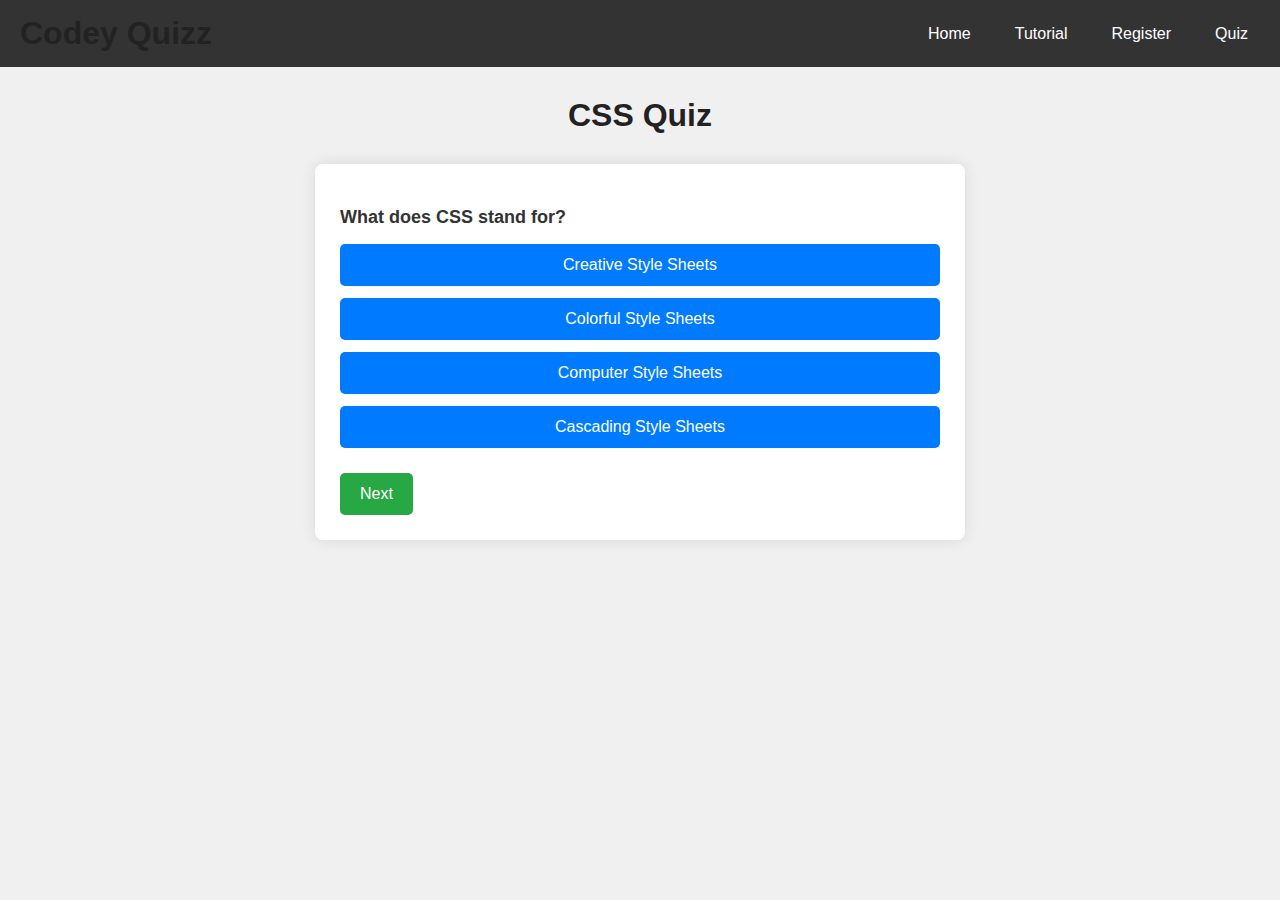
<file: Codey Quizz/css_quiz.html>
<!DOCTYPE html>
<html lang="en">

   <head>
    <meta charset="UTF-8">
    <meta name="viewport" content="width=device-width, initial-scale=1.0">
    <title>CSS Quiz</title>
    <script defer src="quiz.js"></script>
    <style>
        body {
            margin: 0;
            font-family: Arial, sans-serif;
            background-color: #f0f0f0;
        }

        header {
            position: sticky;
            top: 0;
            z-index: 1000;
            display: flex;
            justify-content: space-between;
            align-items: center;
            background-color: #333;
            padding: 15px 20px;
            color: white;
        }

        .logo h1 {
            margin: 0;
        }

        nav ul {
            list-style: none;
            margin: 0;
            padding: 0;
            display: flex;
        }

        nav ul li {
            margin-left: 20px;
        }

        nav ul li a {
            color: white;
            text-decoration: none;
            padding: 8px 12px;
        }

        nav ul li a:hover {
            background-color: #575757;
            border-radius: 4px;
        }

        .menu-icon {
            display: none;
            cursor: pointer;
        }

        @media (max-width: 768px) {
            nav ul {
                flex-direction: column;
                display: none;
            }
            nav ul.show {
                display: flex;
            }
            .menu-icon {
                display: block;
            }
        }

        h1 {
            text-align: center;
            color: #222;
            margin-top: 30px;
        }

        #quiz-container {
            max-width: 600px;
            margin: 30px auto;
            background: #ffffff;
            padding: 25px;
            border-radius: 8px;
            box-shadow: 0 0 15px rgba(0, 0, 0, 0.1);
        }

        .question-container {
            margin-bottom: 25px;
        }

        .question {
            font-size: 18px;
            font-weight: bold;
            margin-bottom: 15px;
            color: #333;
        }

        .options {
            list-style-type: none;
            padding: 0;
        }

        .option {
            display: block;
            width: 100%;
            background: #007bff;
            color: white;
            padding: 12px;
            margin-bottom: 12px;
            border: none;
            border-radius: 5px;
            cursor: pointer;
            transition: background 0.3s ease;
            font-size: 16px;
        }

        .option:hover {
            background: #0056b3;
        }

        #next-btn {
            background: #28a745;
            color: white;
            padding: 12px 20px;
            border: none;
            border-radius: 5px;
            cursor: pointer;
            transition: background 0.3s ease;
            font-size: 16px;
        }

        #next-btn:hover {
            background: #218838;
        }
    </style>
</head>

</head>
<body>
    <header>
        <div class="logo">
            <h1>Codey Quizz</h1>
        </div>
        <nav>
            <ul>
                <li><a href="index.html">Home</a></li>
                <li><a href="tutorial.html">Tutorial</a></li>
                <li><a href="register.html">Register</a></li>
                <li><a href="index.html">Quiz</a></li>
            </ul>
        </nav>
        <div class="menu-icon" onclick="toggleMenu()">☰</div>
    </header>
    <h1>CSS Quiz</h1>
    <div id="quiz-container">
        <div class="question-container">
            <p class="question"></p>
            <ul class="options">
                <li><button class="option"></button></li>
                <li><button class="option"></button></li>
                <li><button class="option"></button></li>
                <li><button class="option"></button></li>
            </ul>
        </div>
        <button id="next-btn">Next</button>
    </div>
</body>
</html>
</file>
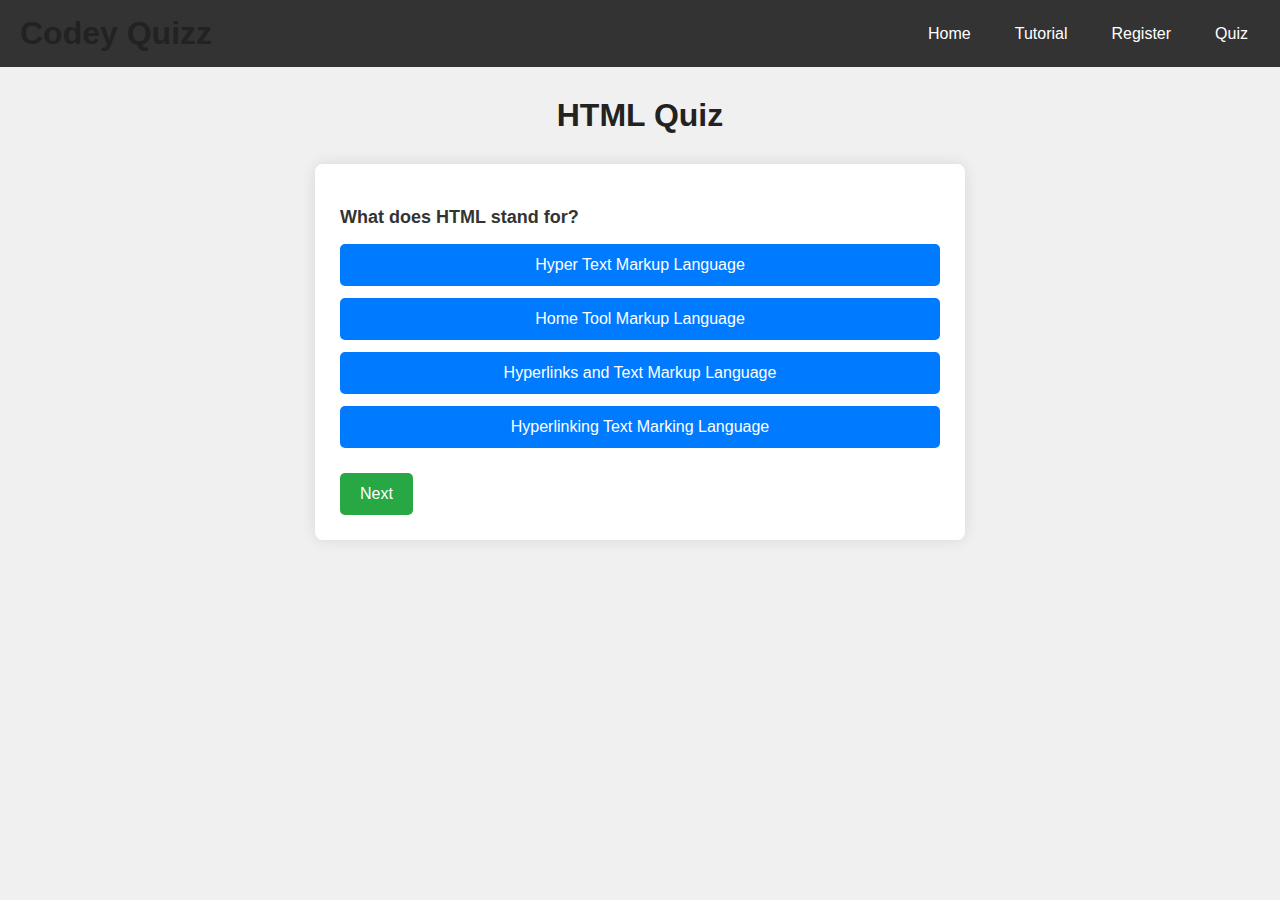
<file: Codey Quizz/html_quiz.html>
<!DOCTYPE html>
<html lang="en">
<head>
    <meta charset="UTF-8">
    <meta name="viewport" content="width=device-width, initial-scale=1.0">
    <title>HTML Quiz</title>
    <script defer src="quiz.js"></script>
    <style>
        body {
            margin: 0;
            font-family: Arial, sans-serif;
            background-color: #f0f0f0;
        }

        header {
            position: sticky;
            top: 0;
            z-index: 1000;
            display: flex;
            justify-content: space-between;
            align-items: center;
            background-color: #333;
            padding: 15px 20px;
            color: white;
        }

        .logo h1 {
            margin: 0;
        }

        nav ul {
            list-style: none;
            margin: 0;
            padding: 0;
            display: flex;
        }

        nav ul li {
            margin-left: 20px;
        }

        nav ul li a {
            color: white;
            text-decoration: none;
            padding: 8px 12px;
        }

        nav ul li a:hover {
            background-color: #575757;
            border-radius: 4px;
        }

        .menu-icon {
            display: none;
            cursor: pointer;
        }

        @media (max-width: 768px) {
            nav ul {
                flex-direction: column;
                display: none;
            }
            nav ul.show {
                display: flex;
            }
            .menu-icon {
                display: block;
            }
        }

        h1 {
            text-align: center;
            color: #222;
            margin-top: 30px;
        }

        #quiz-container {
            max-width: 600px;
            margin: 30px auto;
            background: #ffffff;
            padding: 25px;
            border-radius: 8px;
            box-shadow: 0 0 15px rgba(0, 0, 0, 0.1);
        }

        .question-container {
            margin-bottom: 25px;
        }

        .question {
            font-size: 18px;
            font-weight: bold;
            margin-bottom: 15px;
            color: #333;
        }

        .options {
            list-style-type: none;
            padding: 0;
        }

        .option {
            display: block;
            width: 100%;
            background: #007bff;
            color: white;
            padding: 12px;
            margin-bottom: 12px;
            border: none;
            border-radius: 5px;
            cursor: pointer;
            transition: background 0.3s ease;
            font-size: 16px;
        }

        .option:hover {
            background: #0056b3;
        }

        #next-btn {
            background: #28a745;
            color: white;
            padding: 12px 20px;
            border: none;
            border-radius: 5px;
            cursor: pointer;
            transition: background 0.3s ease;
            font-size: 16px;
        }

        #next-btn:hover {
            background: #218838;
        }
    </style>
</head>
<body>
    <header>
        <div class="logo">
            <h1>Codey Quizz</h1>
        </div>
        <nav>
            <ul>
                <li><a href="index.html">Home</a></li>
                <li><a href="tutorial.html">Tutorial</a></li>
                <li><a href="register.html">Register</a></li>
                <li><a href="index.html">Quiz</a></li>
            </ul>
        </nav>
        <div class="menu-icon" onclick="toggleMenu()">☰</div>
    </header>
    <h1>HTML Quiz</h1>
    <div id="quiz-container">
        <div class="question-container">
            <p class="question"></p>
            <ul class="options">
                <li><button class="option"></button></li>
                <li><button class="option"></button></li>
                <li><button class="option"></button></li>
                <li><button class="option"></button></li>
            </ul>
        </div>
        <button id="next-btn">Next</button>
    </div>
</body>
</html>
</file>
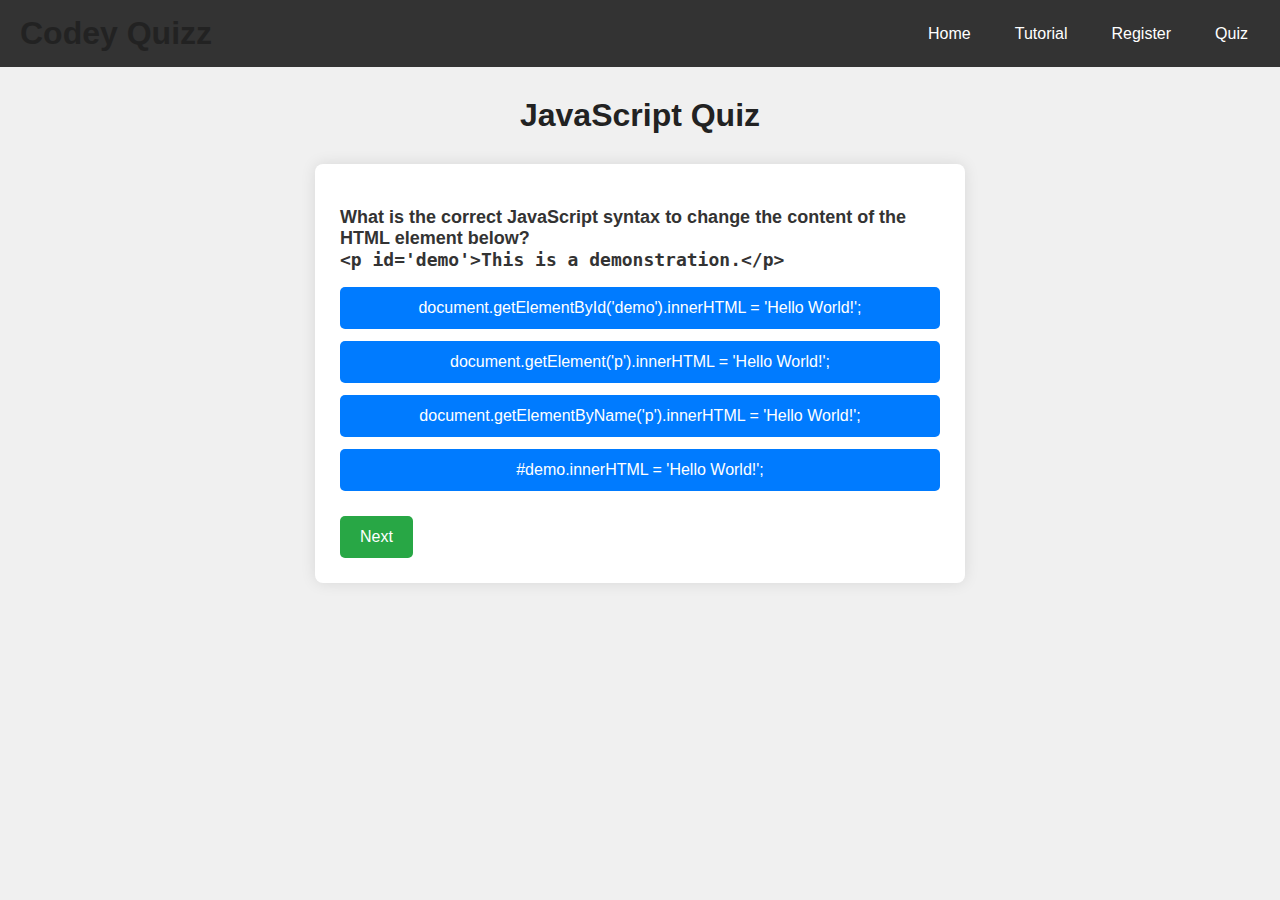
<file: Codey Quizz/js_quiz.html>
<!DOCTYPE html>
<html lang="en">
<head>
    <meta charset="UTF-8">
    <meta name="viewport" content="width=device-width, initial-scale=1.0">
    <title>JavaScript Quiz</title>
    <script defer src="quiz.js"></script>
    <style>
        body {
            margin: 0;
            font-family: Arial, sans-serif;
            background-color: #f0f0f0;
        }

        header {
            position: sticky;
            top: 0;
            z-index: 1000;
            display: flex;
            justify-content: space-between;
            align-items: center;
            background-color: #333;
            padding: 15px 20px;
            color: white;
        }

        .logo h1 {
            margin: 0;
        }

        nav ul {
            list-style: none;
            margin: 0;
            padding: 0;
            display: flex;
        }

        nav ul li {
            margin-left: 20px;
        }

        nav ul li a {
            color: white;
            text-decoration: none;
            padding: 8px 12px;
        }

        nav ul li a:hover {
            background-color: #575757;
            border-radius: 4px;
        }

        .menu-icon {
            display: none;
            cursor: pointer;
        }

        @media (max-width: 768px) {
            nav ul {
                flex-direction: column;
                display: none;
            }
            nav ul.show {
                display: flex;
            }
            .menu-icon {
                display: block;
            }
        }

        h1 {
            text-align: center;
            color: #222;
            margin-top: 30px;
        }

        #quiz-container {
            max-width: 600px;
            margin: 30px auto;
            background: #ffffff;
            padding: 25px;
            border-radius: 8px;
            box-shadow: 0 0 15px rgba(0, 0, 0, 0.1);
        }

        .question-container {
            margin-bottom: 25px;
        }

        .question {
            font-size: 18px;
            font-weight: bold;
            margin-bottom: 15px;
            color: #333;
        }

        .options {
            list-style-type: none;
            padding: 0;
        }

        .option {
            display: block;
            width: 100%;
            background: #007bff;
            color: white;
            padding: 12px;
            margin-bottom: 12px;
            border: none;
            border-radius: 5px;
            cursor: pointer;
            transition: background 0.3s ease;
            font-size: 16px;
        }

        .option:hover {
            background: #0056b3;
        }

        #next-btn {
            background: #28a745;
            color: white;
            padding: 12px 20px;
            border: none;
            border-radius: 5px;
            cursor: pointer;
            transition: background 0.3s ease;
            font-size: 16px;
        }

        #next-btn:hover {
            background: #218838;
        }
    </style>
</head>
<body>
    <header>
        <div class="logo">
            <h1>Codey Quizz</h1>
        </div>
        <nav>
            <ul>
                <li><a href="index.html">Home</a></li>
                <li><a href="tutorial.html">Tutorial</a></li>
                <li><a href="register.html">Register</a></li>
                <li><a href="index.html">Quiz</a></li>
            </ul>
        </nav>
        <div class="menu-icon" onclick="toggleMenu()">☰</div>
    </header>
    <h1>JavaScript Quiz</h1>
    <div id="quiz-container">
        <div class="question-container">
            <p class="question"></p>
            <ul class="options">
                <li><button class="option"></button></li>
                <li><button class="option"></button></li>
                <li><button class="option"></button></li>
                <li><button class="option"></button></li>
            </ul>
        </div>
        <button id="next-btn">Next</button>
    </div>
</body>
</html>
</file>
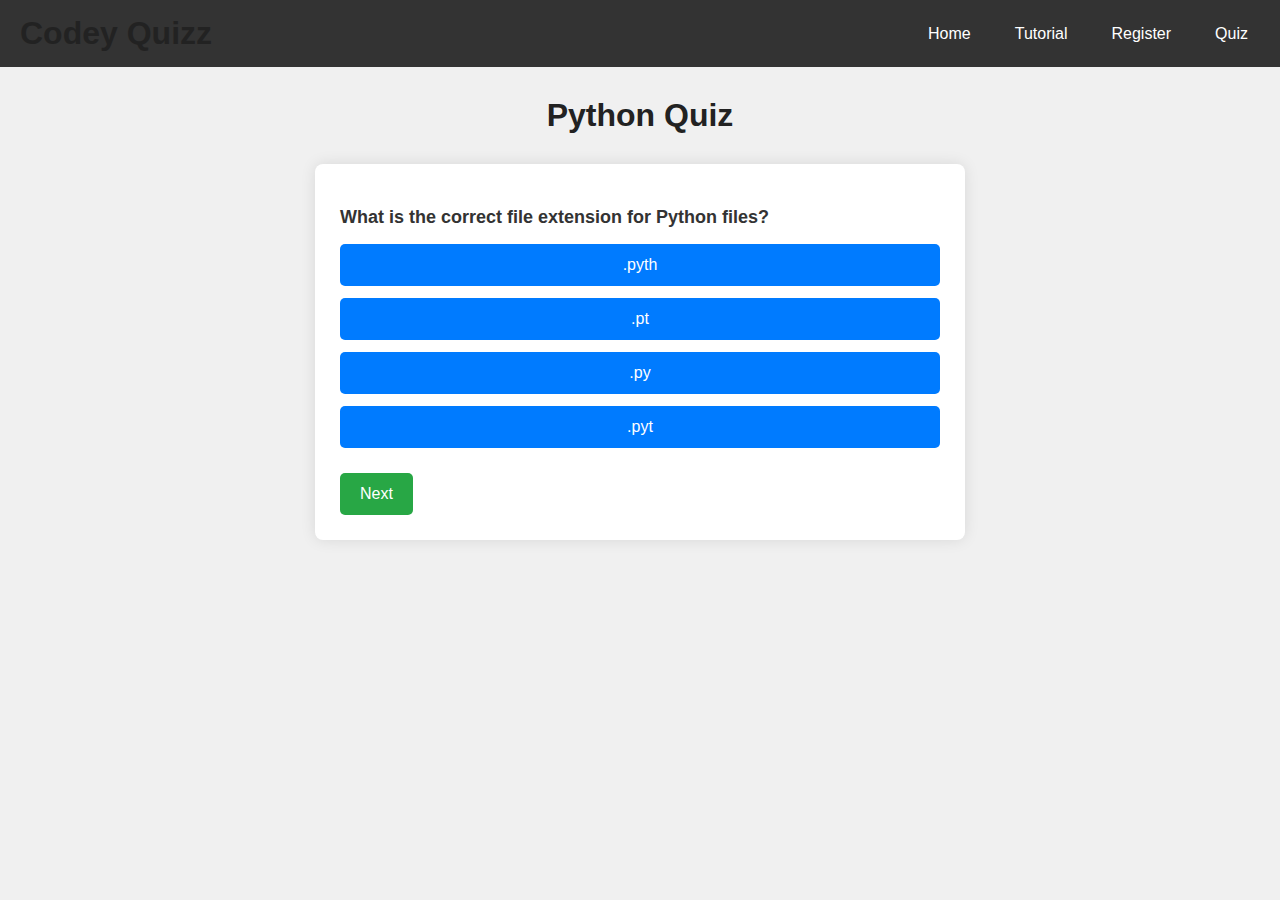
<file: Codey Quizz/python.html>
<!DOCTYPE html>
<html lang="en">
<head>
    <meta charset="UTF-8">
    <meta name="viewport" content="width=device-width, initial-scale=1.0">
    <title>Python Quiz</title>
    <script defer src="quiz.js"></script>
    <style>
        body {
            margin: 0;
            font-family: Arial, sans-serif;
            background-color: #f0f0f0;
        }

        header {
            position: sticky;
            top: 0;
            z-index: 1000;
            display: flex;
            justify-content: space-between;
            align-items: center;
            background-color: #333;
            padding: 15px 20px;
            color: white;
        }

        .logo h1 {
            margin: 0;
        }

        nav ul {
            list-style: none;
            margin: 0;
            padding: 0;
            display: flex;
        }

        nav ul li {
            margin-left: 20px;
        }

        nav ul li a {
            color: white;
            text-decoration: none;
            padding: 8px 12px;
        }

        nav ul li a:hover {
            background-color: #575757;
            border-radius: 4px;
        }

        .menu-icon {
            display: none;
            cursor: pointer;
        }

        @media (max-width: 768px) {
            nav ul {
                flex-direction: column;
                display: none;
            }
            nav ul.show {
                display: flex;
            }
            .menu-icon {
                display: block;
            }
        }

        h1 {
            text-align: center;
            color: #222;
            margin-top: 30px;
        }

        #quiz-container {
            max-width: 600px;
            margin: 30px auto;
            background: #ffffff;
            padding: 25px;
            border-radius: 8px;
            box-shadow: 0 0 15px rgba(0, 0, 0, 0.1);
        }

        .question-container {
            margin-bottom: 25px;
        }

        .question {
            font-size: 18px;
            font-weight: bold;
            margin-bottom: 15px;
            color: #333;
        }

        .options {
            list-style-type: none;
            padding: 0;
        }

        .option {
            display: block;
            width: 100%;
            background: #007bff;
            color: white;
            padding: 12px;
            margin-bottom: 12px;
            border: none;
            border-radius: 5px;
            cursor: pointer;
            transition: background 0.3s ease;
            font-size: 16px;
        }

        .option:hover {
            background: #0056b3;
        }

        #next-btn {
            background: #28a745;
            color: white;
            padding: 12px 20px;
            border: none;
            border-radius: 5px;
            cursor: pointer;
            transition: background 0.3s ease;
            font-size: 16px;
        }

        #next-btn:hover {
            background: #218838;
        }
    </style>
</head>
<body>
    <header>
        <div class="logo">
            <h1>Codey Quizz</h1>
        </div>
        <nav>
            <ul>
                <li><a href="index.html">Home</a></li>
                <li><a href="tutorial.html">Tutorial</a></li>
                <li><a href="register.html">Register</a></li>
                <li><a href="index.html">Quiz</a></li>
            </ul>
        </nav>
        <div class="menu-icon" onclick="toggleMenu()">☰</div>
    </header>
    <h1>Python Quiz</h1>
    <div id="quiz-container">
        <div class="question-container">
            <p class="question"></p>
            <ul class="options">
                <li><button class="option"></button></li>
                <li><button class="option"></button></li>
                <li><button class="option"></button></li>
                <li><button class="option"></button></li>
            </ul>
        </div>
        <button id="next-btn">Next</button>
    </div>
</body>
</html>
</file>
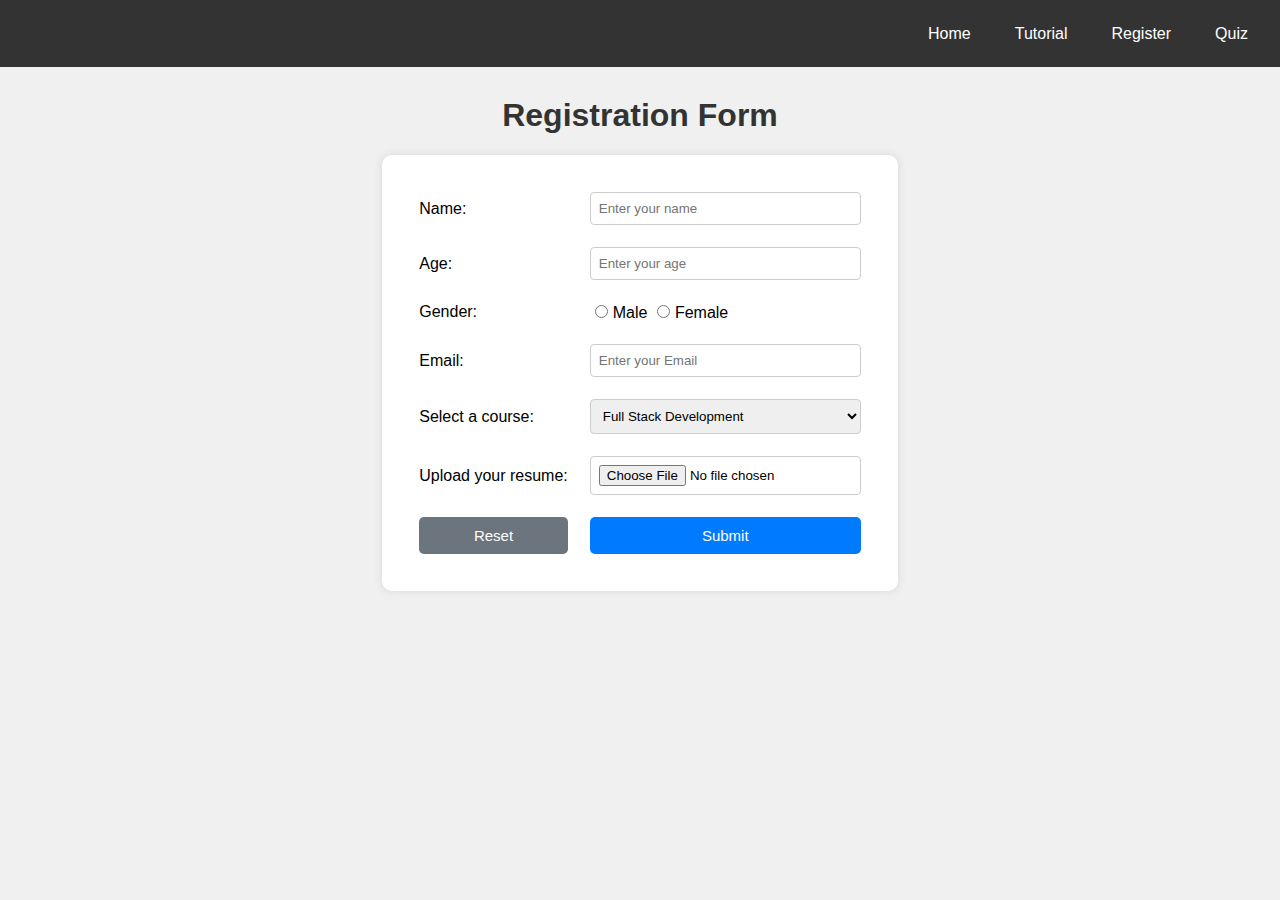
<file: Codey Quizz/register.html>
<link rel="stylesheet" href="style.css">
<body>
    <header>
        <div class="logo">
            <h1>Codey Quizz</h1>
        </div>
        <nav>
            <ul>
                <li><a href="index.html">Home</a></li>
                <li><a href="tutorial.html">Tutorial</a></li>
                <li><a href="register.html">Register</a></li>
                <li><a href="index.html">Quiz</a></li>
            </ul>
        </nav>
        <div class="menu-icon" onclick="toggleMenu()">☰</div>
    </header>
<center>
  <style>
      form {
          background-color: #ffffff;
          padding: 25px;
          border-radius: 10px;
          box-shadow: 0 0 10px rgba(0, 0, 0, 0.1);
          display: inline-block;
          text-align: left;
      }

      table {
          width: 100%;
      }

      td {
          padding: 10px;
          vertical-align: middle;
      }

      input[type="text"],
      input[type="number"],
      select,
      input[type="file"] {
          width: 100%;
          padding: 8px;
          border: 1px solid #ccc;
          border-radius: 4px;
          box-sizing: border-box;
      }

      input[type="radio"] {
          margin-right: 5px;
      }

      input[type="submit"] {
          background-color: #007bff; /* Blue */
          color: white;
          border: none;
          padding: 10px 16px;
          border-radius: 5px;
          cursor: pointer;
          font-size: 15px;
          width: 100%;
      }

      input[type="reset"] {
          background-color: #6c757d; /* Grey */
          color: white;
          border: none;
          padding: 10px 16px;
          border-radius: 5px;
          cursor: pointer;
          font-size: 15px;
          width: 100%;
      }

      input[type="submit"]:hover {
          background-color: #0056b3;
      }

      input[type="reset"]:hover {
          background-color: #5a6268;
      }

      h1 {
          color: #333;
          margin-top: 30px;
      }
  </style>

  <h1>Registration Form</h1>
  <form>
      <table>
          <tr>
              <td>Name:</td>
              <td><input type="text" placeholder="Enter your name"></td>
          </tr>
          <tr>
              <td>Age:</td>
              <td><input type="number" placeholder="Enter your age"></td>
          </tr>
          <tr>
              <td>Gender:</td>
              <td>
                  <input type="radio" name="Gender">Male
                  <input type="radio" name="Gender">Female
              </td>
          </tr>
          <tr>
              <td>Email:</td>
              <td><input type="text" placeholder="Enter your Email"></td>
          </tr>
          <tr>
              <td>Select a course:</td>
              <td>
                  <select>
                      <option>Full Stack Development</option>
                      <option>Python</option>
                      <option>SQL</option>
                  </select>
              </td>
          </tr>
          <tr>
              <td>Upload your resume:</td>
              <td><input type="file"></td>
          </tr>
          <tr>
              <td><input type="reset"></td>
              <td><input type="submit"></td>
          </tr>
      </table>
  </form>
  
</center>
</file>
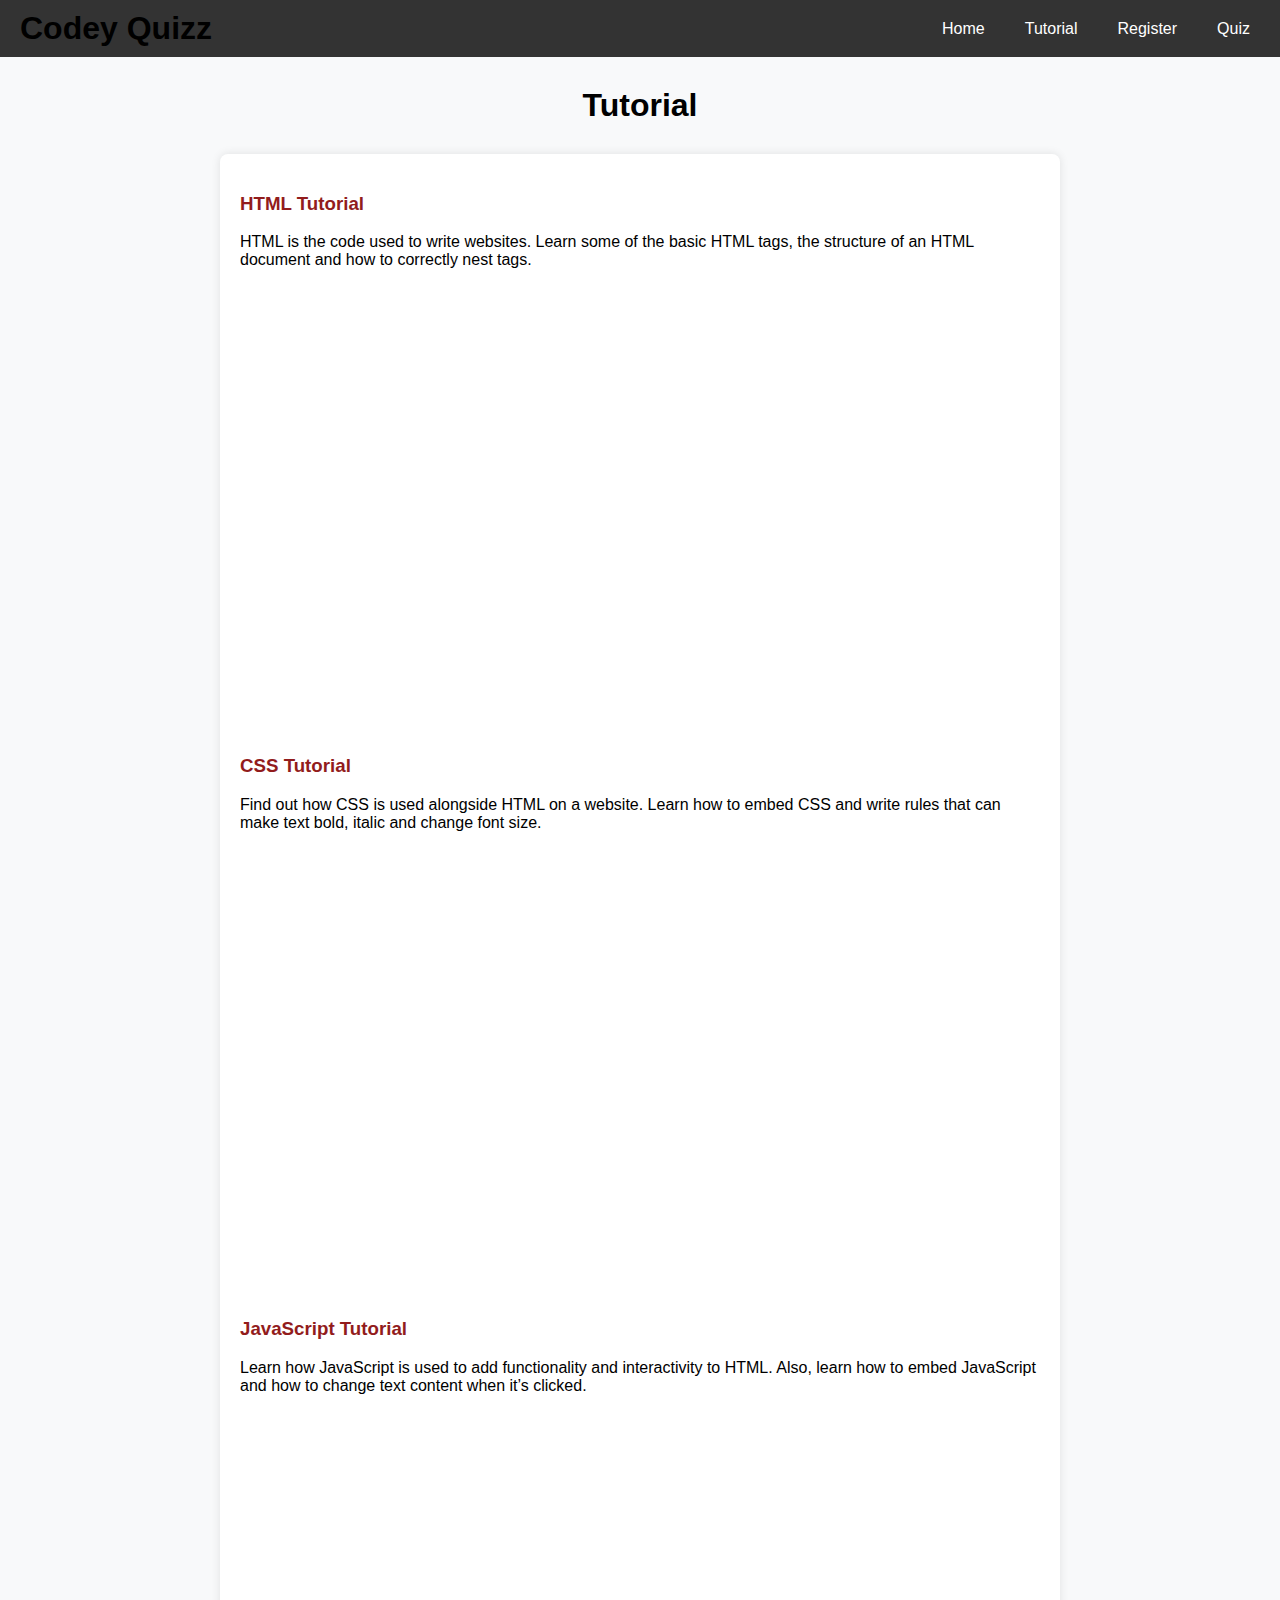
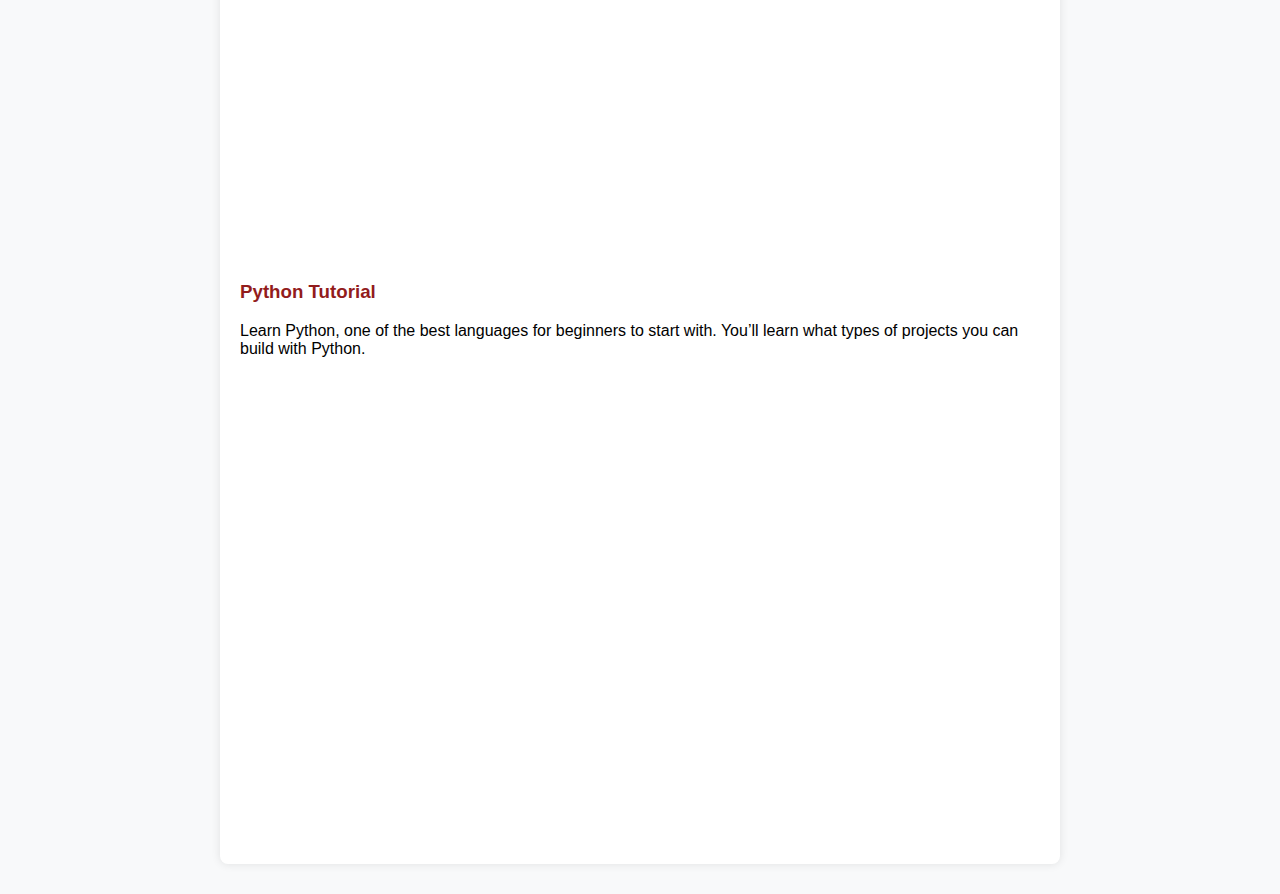
<file: Codey Quizz/tutorial.html>
<!DOCTYPE html>
<html lang="en">
<head>
    <meta charset="UTF-8">
    <meta name="viewport" content="width=device-width, initial-scale=1.0">
    <title>Tutorial</title>
    <link rel="stylesheet" href="style.css">
    <style>
        body {
            margin: 0;
            font-family: Arial, sans-serif;
            background-color: #f8f9fa;
        }

        header {
            display: flex;
            justify-content: space-between;
            align-items: center;
            background-color: #333;
            padding: 10px 20px;
            color: white;
        }

        .logo h1 {
            margin: 0;
        }

        nav ul {
            list-style: none;
            margin: 0;
            padding: 0;
            display: flex;
        }

        nav ul li {
            margin-left: 20px;
        }

        nav ul li a {
            color: white;
            text-decoration: none;
            padding: 5px 10px;
        }

        nav ul li a:hover {
            background-color: #575757;
            border-radius: 4px;
        }

        .menu-icon {
            display: none;
            cursor: pointer;
        }

        .tutorial-section {
            max-width: 800px;
            padding: 20px;
            background: #ffffff;
            border-radius: 8px;
            box-shadow: 0 0 10px rgba(0, 0, 0, 0.1);
            margin: 30px auto;
        }

        .tutorial-section h3 {
            color: rgb(146, 28, 28);
        }

        .video-container {
            position: relative;
            padding-bottom: 56.25%;
            height: 0;
            overflow: hidden;
            margin-bottom: 20px;
        }

        .video-container iframe {
            position: absolute;
            top: 0;
            left: 0;
            width: 100%;
            height: 100%;
            border: 0;
        }

        h1 {
            text-align: center;
            margin-top: 30px;
            color: #000;
        }

        @media (max-width: 768px) {
            nav ul {
                flex-direction: column;
                display: none;
            }
            nav ul.show {
                display: flex;
            }
            .menu-icon {
                display: block;
            }
        }
    </style>
</head>
<body>
    <header>
        <div class="logo">
            <h1>Codey Quizz</h1>
        </div>
        <nav>
            <ul>
                <li><a href="index.html">Home</a></li>
                <li><a href="tutorial.html">Tutorial</a></li>
                <li><a href="register.html">Register</a></li>
                <li><a href="js_quiz.html">Quiz</a></li>
            </ul>
        </nav>
        <div class="menu-icon" onclick="toggleMenu()">☰</div>
    </header>

    <h1>Tutorial</h1>

    <div class="tutorial-section">
        <h3>HTML Tutorial</h3>
        <p>HTML is the code used to write websites. Learn some of the basic HTML tags, the structure of an HTML document and how to correctly nest tags.</p>
        <div class="video-container">
            <iframe src="https://www.youtube.com/embed/pQN-pnXPaVg" allowfullscreen></iframe>
        </div>

        <h3>CSS Tutorial</h3>
        <p>Find out how CSS is used alongside HTML on a website. Learn how to embed CSS and write rules that can make text bold, italic and change font size.</p>
        <div class="video-container">
            <iframe src="https://www.youtube.com/embed/ieTHC78giGQ" allowfullscreen></iframe>
        </div>

        <h3>JavaScript Tutorial</h3>
        <p>Learn how JavaScript is used to add functionality and interactivity to HTML. Also, learn how to embed JavaScript and how to change text content when it’s clicked.</p>
        <div class="video-container">
            <iframe src="https://www.youtube.com/embed/Zi-Q0t4gMC8" allowfullscreen></iframe>
        </div>

        <h3>Python Tutorial</h3>
        <p>Learn Python, one of the best languages for beginners to start with. You’ll learn what types of projects you can build with Python.</p>
        <div class="video-container">
            <iframe src="https://www.youtube.com/embed/rfscVS0vtbw" allowfullscreen></iframe>
        </div>
    </div>
</body>
</html>
</file>
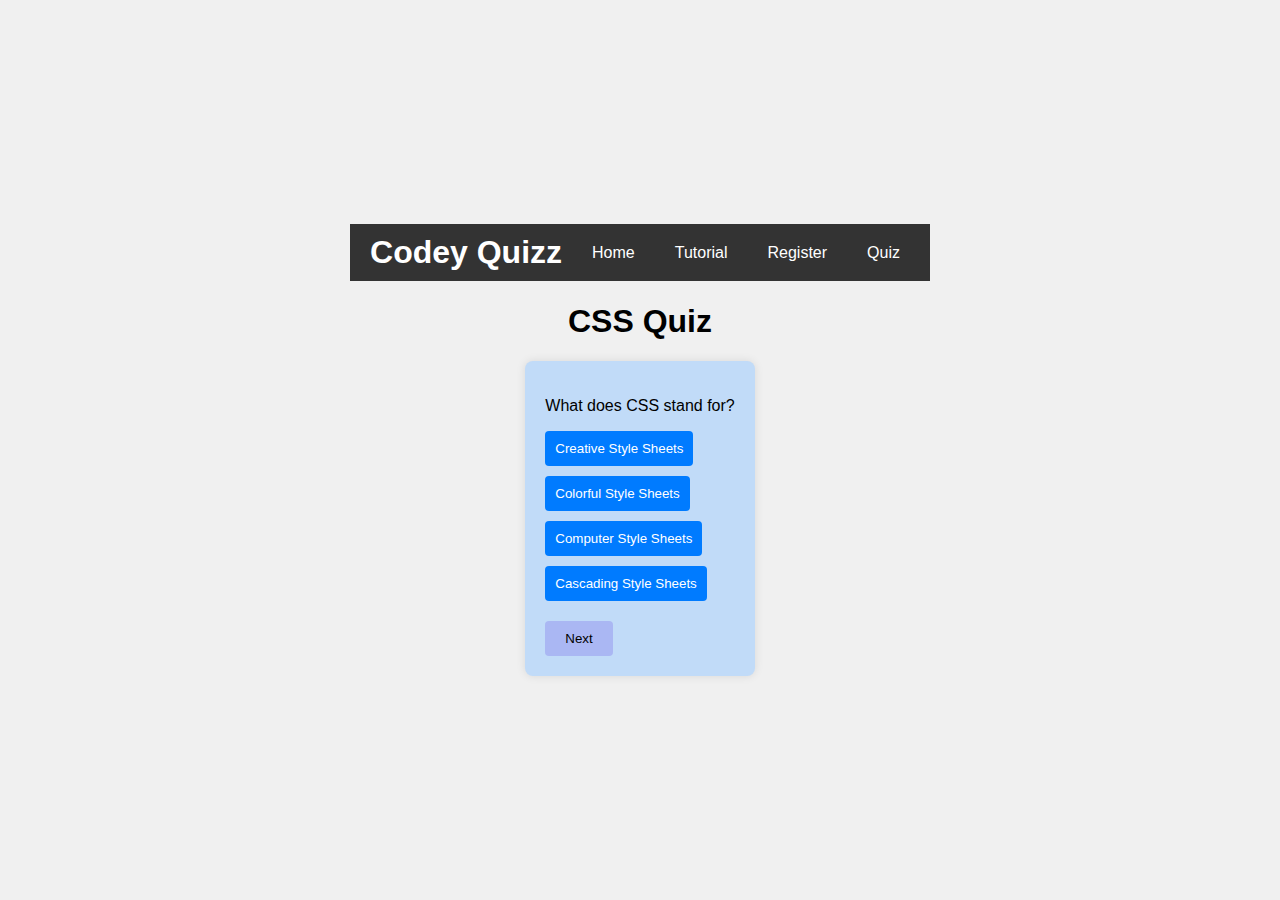
<file: Quiz Website/css_quiz.html>
<!DOCTYPE html>
<html lang="en">
<head>
    <meta charset="UTF-8">
    <meta name="viewport" content="width=device-width, initial-scale=1.0">
    <title>CSS Quiz</title>
    <link rel="stylesheet" href="style.css">
    <script defer src="quiz.js"></script>
</head>
<body>
    <header>
        <div class="logo">
            <h1>Codey Quizz</h1>
        </div>
        <nav>
            <ul>
                <li><a href="index.html">Home</a></li>
                <li><a href="tutorial.html">Tutorial</a></li>
                <li><a href="register.html">Register</a></li>
                <li><a href="index.html">Quiz</a></li>
            </ul>
        </nav>
        <div class="menu-icon" onclick="toggleMenu()">☰</div>
    </header>
    <h1>CSS Quiz</h1>
    <div id="quiz-container">
        <div class="question-container">
            <p class="question"></p>
            <ul class="options">
                <li><button class="option"></button></li>
                <li><button class="option"></button></li>
                <li><button class="option"></button></li>
                <li><button class="option"></button></li>
            </ul>
        </div>
        <button id="next-btn">Next</button>
    </div>
</body>
</html>
</file>
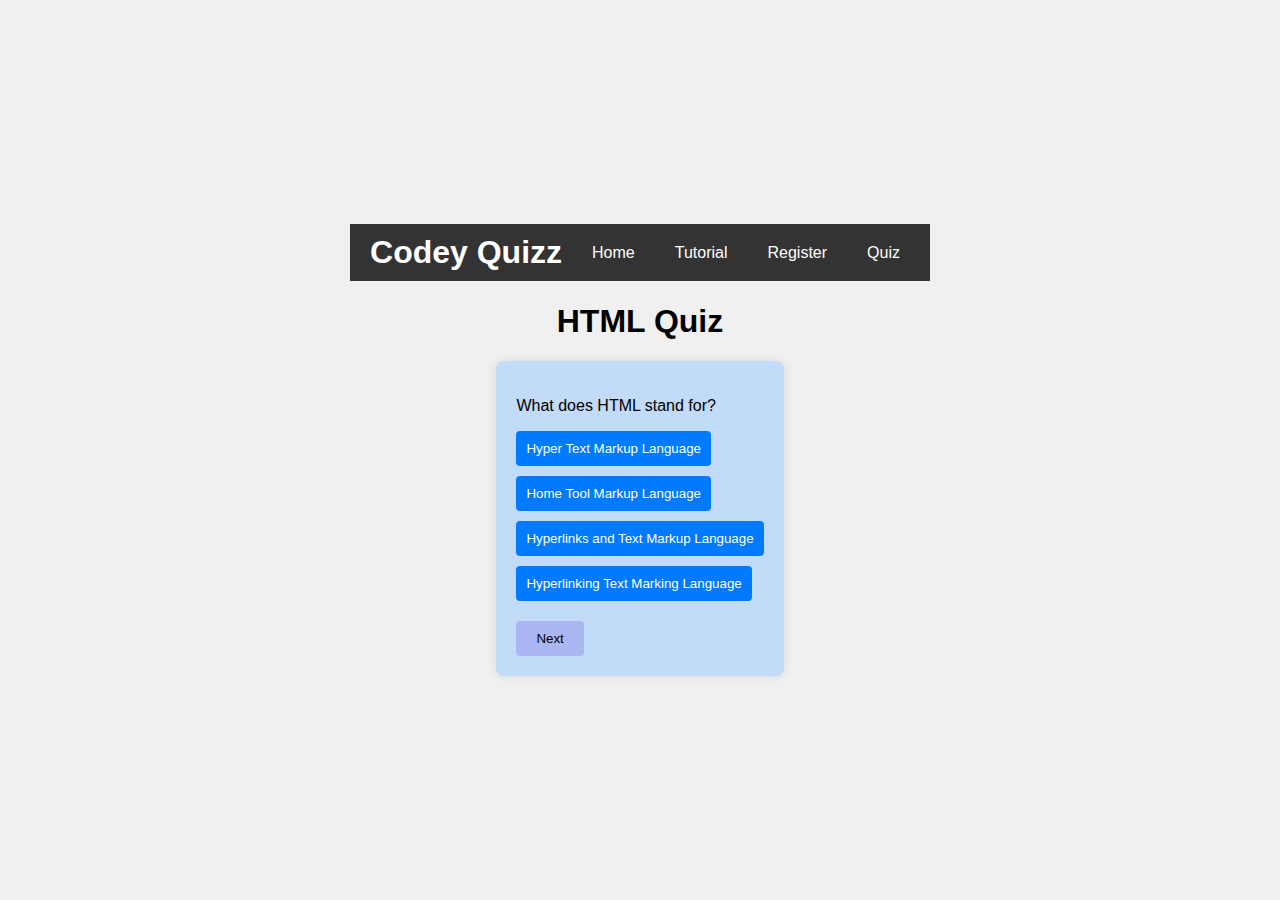
<file: Quiz Website/html_quiz.html>
<!DOCTYPE html>
<html lang="en">
<head>
    <meta charset="UTF-8">
    <meta name="viewport" content="width=device-width, initial-scale=1.0">
    <title>HTML Quiz</title>
    <link rel="stylesheet" href="style.css">
    <script defer src="quiz.js"></script>
</head>
<body>
    <header>
        <div class="logo">
            <h1>Codey Quizz</h1>
        </div>
        <nav>
            <ul>
                <li><a href="index.html">Home</a></li>
                <li><a href="tutorial.html">Tutorial</a></li>
                <li><a href="register.html">Register</a></li>
                <li><a href="index.html">Quiz</a></li>
            </ul>
        </nav>
        <div class="menu-icon" onclick="toggleMenu()">☰</div>
    </header>
    <h1>HTML Quiz</h1>
    <div id="quiz-container">
        <div class="question-container">
            <p class="question"></p>
            <ul class="options">
                <li><button class="option"></button></li>
                <li><button class="option"></button></li>
                <li><button class="option"></button></li>
                <li><button class="option"></button></li>
            </ul>
        </div>
        <button id="next-btn">Next</button>
    </div>
</body>
</html>
</file>
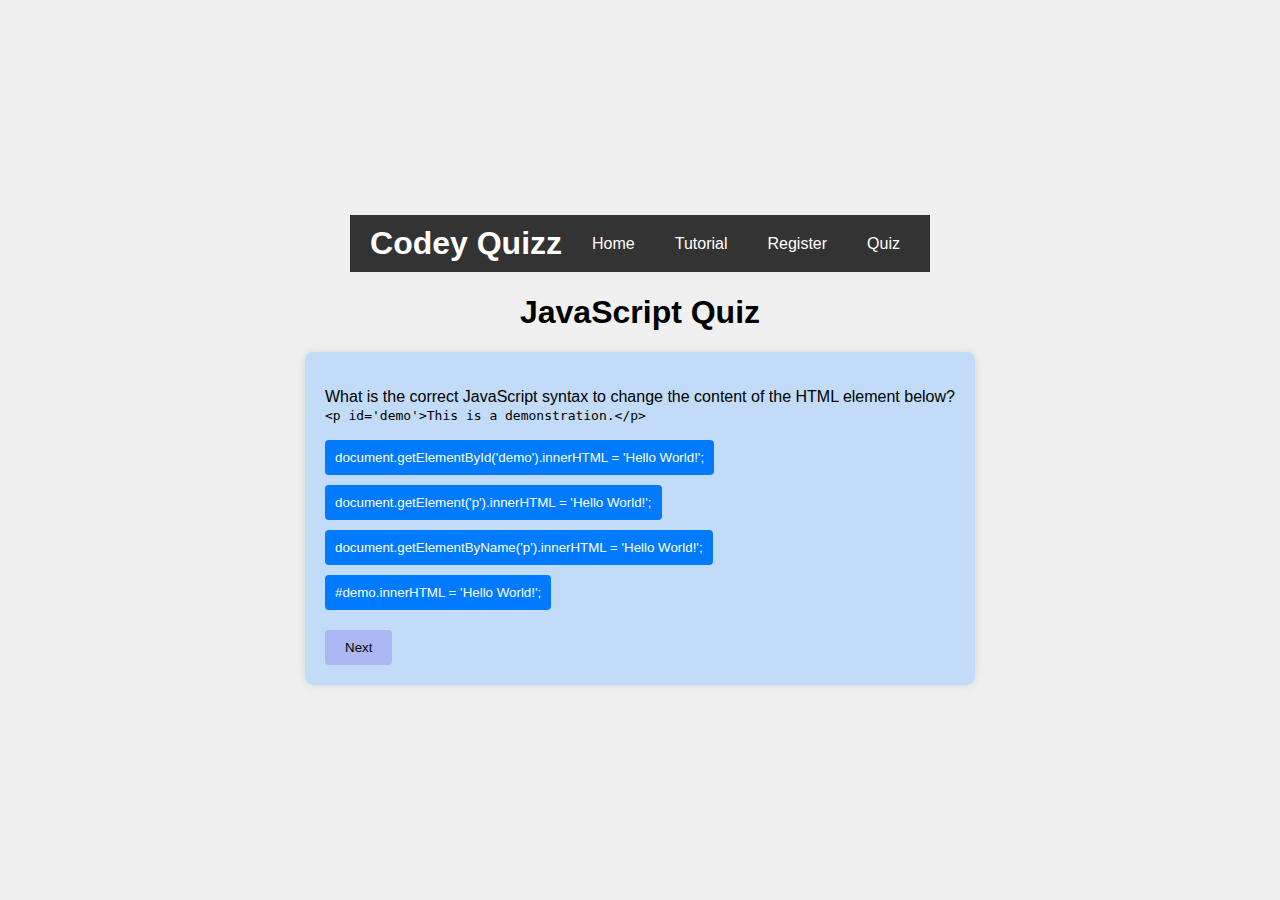
<file: Quiz Website/js_quiz.html>
<!DOCTYPE html>
<html lang="en">
<head>
    <meta charset="UTF-8">
    <meta name="viewport" content="width=device-width, initial-scale=1.0">
    <title>JavaScript Quiz</title>
    <link rel="stylesheet" href="style.css">
    <script defer src="quiz.js"></script>
</head>
<body>
    <header>
        <div class="logo">
            <h1>Codey Quizz</h1>
        </div>
        <nav>
            <ul>
                <li><a href="index.html">Home</a></li>
                <li><a href="tutorial.html">Tutorial</a></li>
                <li><a href="register.html">Register</a></li>
                <li><a href="index.html">Quiz</a></li>
            </ul>
        </nav>
        <div class="menu-icon" onclick="toggleMenu()">☰</div>
    </header>
    <h1>JavaScript Quiz</h1>
    <div id="quiz-container">
        <div class="question-container">
            <p class="question"></p>
            <ul class="options">
                <li><button class="option"></button></li>
                <li><button class="option"></button></li>
                <li><button class="option"></button></li>
                <li><button class="option"></button></li>
            </ul>
        </div>
        <button id="next-btn">Next</button>
    </div>
</body>
</html>
</file>
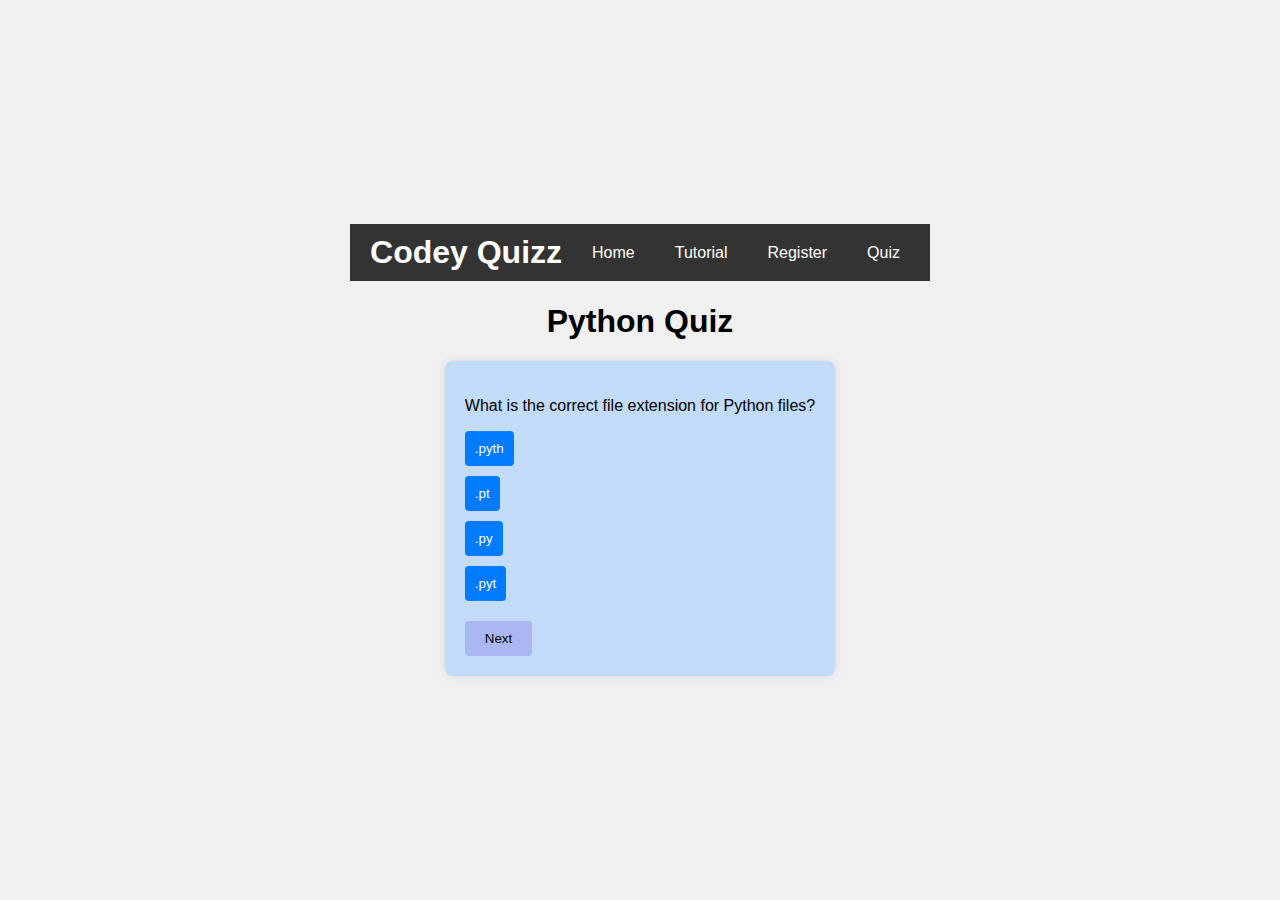
<file: Quiz Website/python.html>
<!DOCTYPE html>
<html lang="en">
<head>
    <meta charset="UTF-8">
    <meta name="viewport" content="width=device-width, initial-scale=1.0">
    <title>Python Quiz</title>
    <link rel="stylesheet" href="style.css">
    <script defer src="quiz.js"></script>
</head>
<body>
    <header>
        <div class="logo">
            <h1>Codey Quizz</h1>
        </div>
        <nav>
            <ul>
                <li><a href="index.html">Home</a></li>
                <li><a href="tutorial.html">Tutorial</a></li>
                <li><a href="register.html">Register</a></li>
                <li><a href="index.html">Quiz</a></li>
            </ul>
        </nav>
        <div class="menu-icon" onclick="toggleMenu()">☰</div>
    </header>
    <h1>Python Quiz</h1>
    <div id="quiz-container">
        <div class="question-container">
            <p class="question"></p>
            <ul class="options">
                <li><button class="option"></button></li>
                <li><button class="option"></button></li>
                <li><button class="option"></button></li>
                <li><button class="option"></button></li>
            </ul>
        </div>
        <button id="next-btn">Next</button>
    </div>
</body>
</html>
</file>
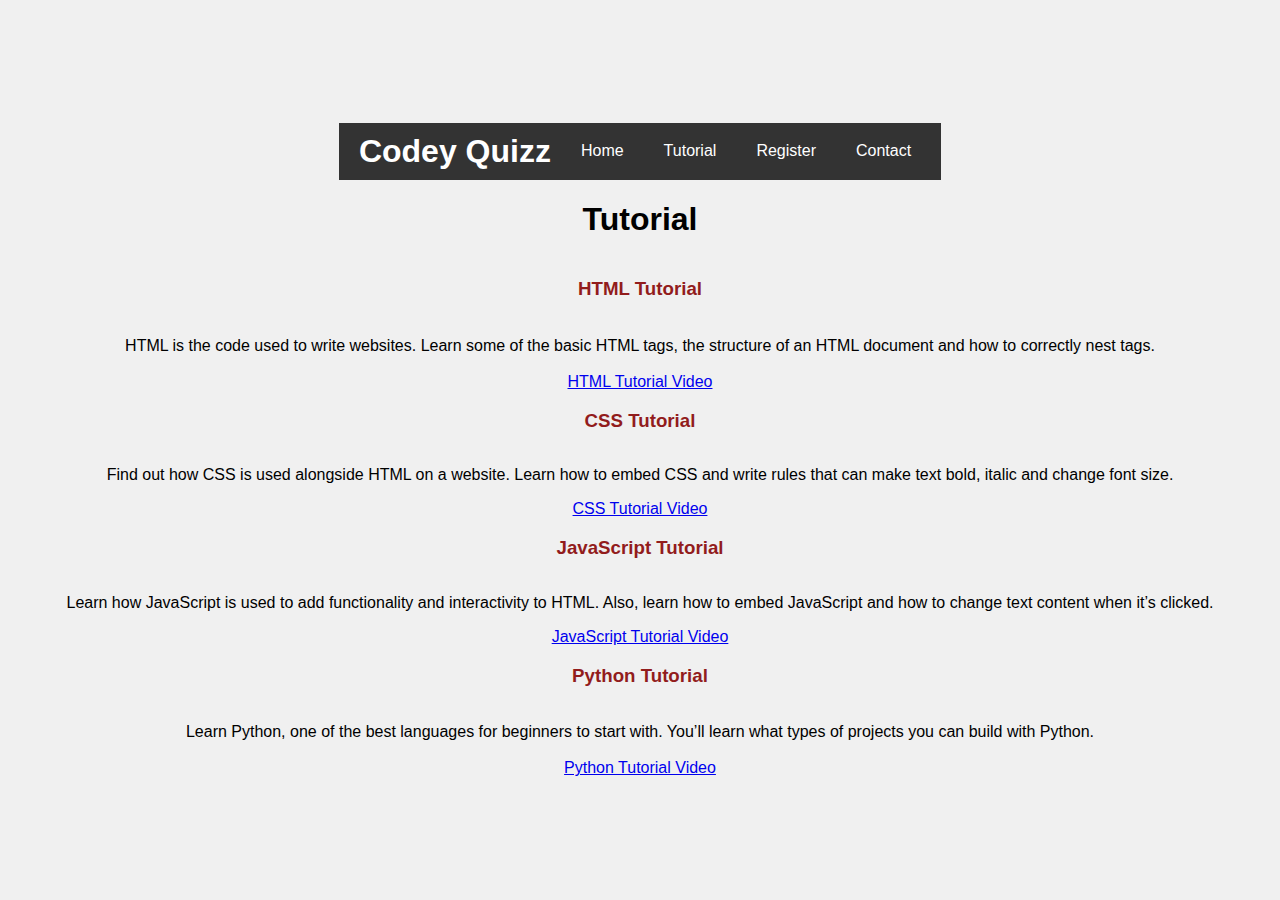
<file: Quiz Website/tutorial.html>
<link rel="stylesheet" href="style.css">
    <header>
        <div class="logo">
            <h1>Codey Quizz</h1>
        </div>
        <nav>
            <ul>
                <li><a href="index.html">Home</a></li>
                <li><a href="tutorial.html">Tutorial</a></li>
                <li><a href="register.html">Register</a></li>
                <li><a href="#contact">Contact</a></li>
            </ul>
        </nav>
        <div class="menu-icon" onclick="toggleMenu()">☰</div>
    </header>
    
   <body>
    <h1 style="text-align: center;color: black; ">Tutorial</h1>
    
    <h3 style="color: rgb(146, 28, 28);">HTML Tutorial</h3>
    <p style="padding:2px">HTML is the code used to write websites. Learn some of the basic HTML tags, the structure of an HTML document and how to correctly nest tags.</p>
    <a href="https://www.youtube.com/watch?v=pQN-pnXPaVg&t=9s">HTML Tutorial Video</a>
    <h3 style="color: rgb(146, 28, 28);">CSS Tutorial</h3>
    <p>Find out how CSS is used alongside HTML on a website. Learn how to embed CSS and write rules that can make text bold, italic and change font size.</p>
    <a href="https://www.youtube.com/watch?v=ieTHC78giGQ">CSS Tutorial Video</a>
    <h3 style="color: rgb(146, 28, 28);">JavaScript Tutorial</h3>
    <p>Learn how JavaScript is used to add functionality and interactivity to HTML. Also, learn how to embed JavaScript and how to change text content when it’s clicked.</p>
    <a href="https://www.youtube.com/watch?v=Zi-Q0t4gMC8">JavaScript Tutorial Video</a>
    <h3 style="color: rgb(146, 28, 28);">Python Tutorial</h3>
    <p style="padding: 2px;">Learn Python, one of the best languages for beginners to start with. You’ll learn what types of projects you can build with Python.</p>
    <a href="https://www.youtube.com/watch?v=rfscVS0vtbw">Python Tutorial Video</a>
   </body>
</file>
<file: Codey Quizz/style.css>
body {
    margin: 0;
    font-family: Arial, sans-serif;
    background-color: #f0f0f0;
}

header {
    position: sticky;
    top: 0;
    z-index: 1000;
    display: flex;
    justify-content: space-between;
    align-items: center;
    background-color: #333;
    padding: 15px 20px;
    color: white;
}

.logo h1 {
    margin: 0;
}

nav ul {
    list-style: none;
    margin: 0;
    padding: 0;
    display: flex;
}

nav ul li {
    margin-left: 20px;
}

nav ul li a {
    color: white;
    text-decoration: none;
    padding: 8px 12px;
}

nav ul li a:hover {
    background-color: #575757;
    border-radius: 4px;
}

.menu-icon {
    display: none;
    cursor: pointer;
}

@media (max-width: 768px) {
    nav ul {
        flex-direction: column;
        display: none;
    }
    nav ul.show {
        display: flex;
    }
    .menu-icon {
        display: block;
    }
}

.main-title {
    background-color: black;
    color: white;
    padding: 10px;
    text-align: center;
    margin: 0;
}

h2 {
    text-align: center;
    margin: 20px 0;
}

.product {
    display: flex;
    flex-wrap: wrap;
    justify-content: center;
    gap: 20px;
    padding: 20px;
}

.box {
    border: 2px solid grey;
    width: 240px;
    text-align: center;
    background-color: white;
    border-radius: 8px;
    box-shadow: 0 2px 5px rgba(0, 0, 0, 0.1);
    transition: transform 0.2s ease;
}

.box img {
    width: 100%;
    border-top-left-radius: 8px;
    border-top-right-radius: 8px;
}

.new {
    display: inline-block;
    padding: 8px 15px;
    background-color: #007bff;
    color: white;
    text-decoration: none;
    border-radius: 4px;
    margin: 10px 0;
    transition: background-color 0.3s ease;
}

.new:hover {
    background-color: #0056b3;
}
</file>
<file: Quiz Website/style.css>
body {
  margin: 0;
  font-family: Arial, sans-serif;
}

header {
  display: flex;
  justify-content: space-between;
  align-items: center;
  background-color: #333;
  padding: 10px 20px;
  color: white;
}

.logo h1 {
  margin: 0;
}

nav ul {
  list-style: none;
  margin: 0;
  padding: 0;
  display: flex;
}

nav ul li {
  margin-left: 20px;
}

nav ul li a {
  color: white;
  text-decoration: none;
  padding: 5px 10px;
}

nav ul li a:hover {
  background-color: #575757;
  border-radius: 4px;
}

.menu-icon {
  display: none;
  cursor: pointer;
}

@media (max-width: 768px) {
  nav ul {
      flex-direction: column;
      display: none;
  }
  nav ul.show {
      display: flex;
  }
  .menu-icon {
      display: block;
  }
}
.box{
  border-color: grey;
  border-width: 2px;
  border-style:solid;
  display: inline-block;
  width:220px;
  cursor: pointer;
}
.product{
  text-align: center;
}
.box:hover{
  background-color:rgb(154, 154, 150);
  color: white;
}
body {
  font-family: Arial, sans-serif;
  margin: 0;
  padding: 0;
  display: flex;
  flex-direction: column;
  align-items: center;
  justify-content: center;
  height: 100vh;
  background-color: #f0f0f0;
}

h2 {
  margin-bottom: 20px;
}
h1{
  text-align: center;
  
}

.ne ,.demo {
  list-style-type: none;
  padding: 0;
}

.ne .demo .new {
  display: inline;
  margin: 0 10px;
}
.new{
  background-color:#007bff;
  color:black;
}
.new:hover{
  background-color: #e9eff6;
}

#quiz-container {
  background: #c1dbf8;
  padding: 20px;
  border-radius: 8px;
  box-shadow: 0 0 10px rgba(0, 0, 0, 0.1);
}

.question-container {
  margin-bottom: 20px;
}

.options {
  list-style-type: none;
  padding: 0;
}

.option {
  display: block;
  background:#007bff;
  color:white;
  padding: 10px;
  margin-bottom: 10px;
  border: none;
  border-radius: 4px;
  cursor: pointer;
}



#next-btn {
  background: rgb(170, 183, 243);
  color: black;
  padding: 10px 20px;
  border: none;
  border-radius: 4px;
  cursor: pointer;
}

#next-btn:hover {
  background: #745cb7;
  
  
  cursor: pointer;
}
</file>
